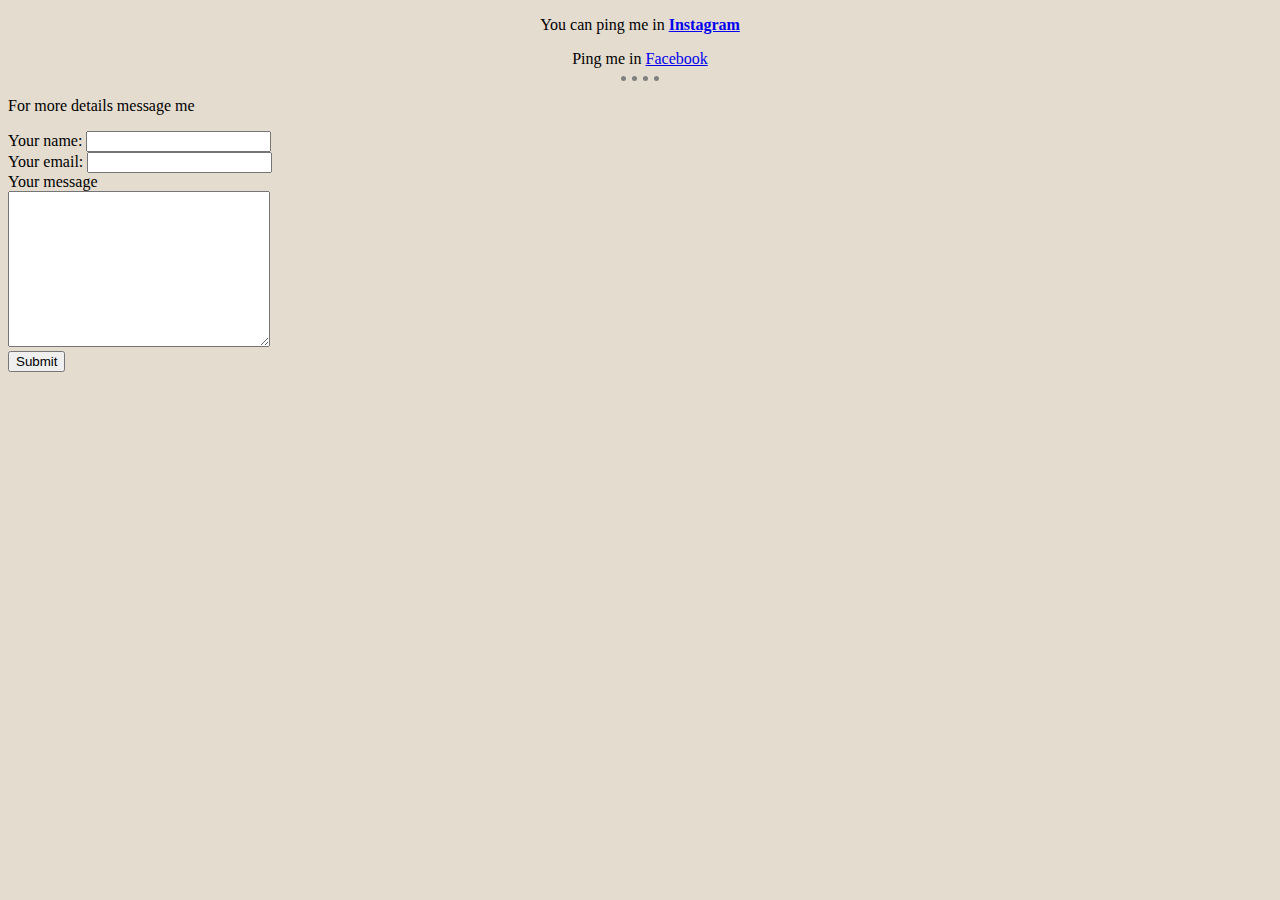
<file: contact.html>
<!DOCTYPE html>
<html lang="en" dir="ltr">

<head>
  <meta charset="utf-8">
  <title>Contact details</title>
</head>
<link rel="stylesheet" href="style.css">
<body>
  <center>

  <p>You can ping me in <b><a href="https://www.instagram.com/charan_naga_deep/">Instagram</a></b></p>
  <p></p>Ping me in <a href="https://www.facebook.com/profile.php?id=100006726668053">Facebook</a>
  </center>
  <hr>
  <p>For more details message me</p>
  <form action="mailto:charanpatrini@gmail.com" method="post" enctype="text/plain">
    <label>Your name:</label>
    <input type="text" name="Name"><br>
    <label>Your email:</label>
    <input type="email" name="Email" value=""><br>
    <label>Your message</label><br>
    <textarea name="Message" rows="10" cols="30"></textarea><br>
    <input type="submit" name="">

  </form>
</body>

</html>
</file>
<file: style.css>
body{
  background-color: #E4DCCF;
}
hr{
  border-style:none ;
  border-top-style: dotted;
  border-width: 5px;
  border-color: grey;
  width: 3%;
}
h1{
  color:#66BFBF;
  font-size: 56px;
}
h3{
  color:#66BFBF;
}
img{
  background-color: red;
}
.charan{
  background-color: red;
  border-radius: 30%
}
.broc:hover{
  background-color: green;
  border-radius: 30%;
}
#hobbies{
  color: green;
}
#food{
  color: white;
}
.ed{
  color: red;
}
</file>
